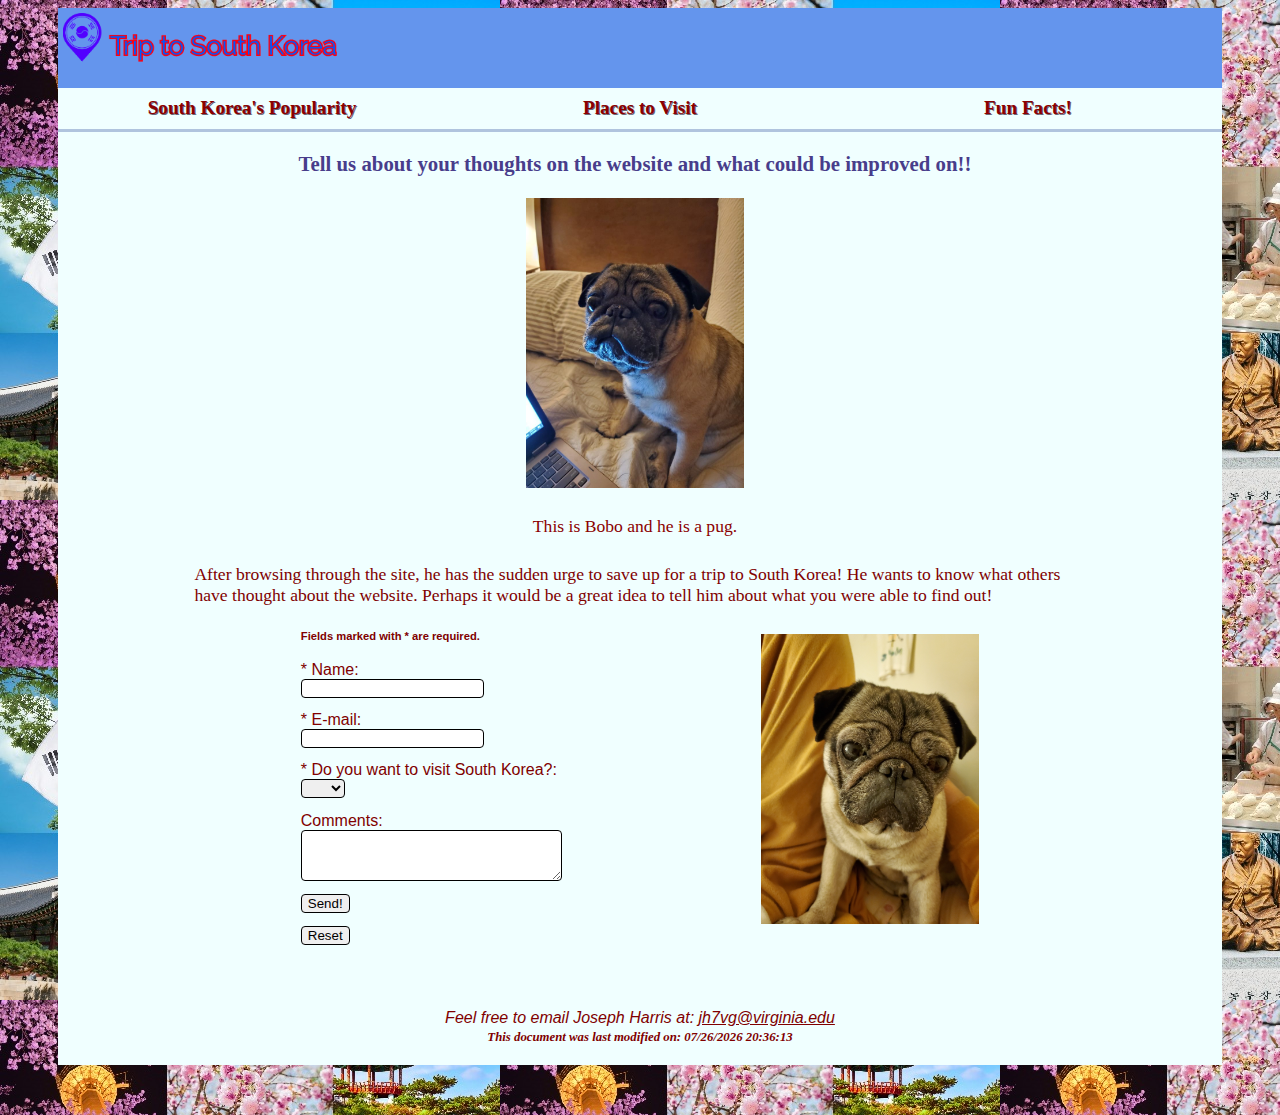
<file: Conclusion.html>
<!DOCTYPE html>
<html lang="en">
<head>
	<title>Contact Us!</title>
	<meta charset="utf-8">
	<meta name="viewport" content="width=device-width, initial-scale=1.0">
	<meta name="description" content="A brief introduction to the different attractions of South Korea and intrigues of the growing South Korean pop culture.">
	<link href="TtSK.css" rel="stylesheet">
</head>
<body>
<div id="wrapper">
	<header>
	<div class="topnav">
	<a href="index.html">
	<img alt="Home" src="HomeLogo.png"></a></header>
	<nav>
	<table class="navTable">
	<tr>
	<th class="noBorder"><a href="Popularity.html">South Korea's Popularity</a></th>
	<th class="noBorder"><a href="VisitImages.html">Places to Visit</a></th>
	<th class="noBorder"><a href="FunFacts.html">Fun Facts!</a></th>
	</tr>
	</table>
	</nav>
	<main>
	<h2>Tell us about your thoughts on the website and what could be improved on!!</h2>
	<img src="bobocomp.jpg" class="center" height="400" width="200">
	<p class="centerfont">This is Bobo and he is a pug.</p>
	<p class="message">After browsing through the site, he has the sudden urge to save up for a trip to South Korea!
	He wants to know what others have thought about the website. Perhaps it would be a great idea to tell him
	about what you were able to find out!</p>
	
	<div id="bobo">
	<img src="bobo.jpg">
	</div>

	<h5 class="conclusion">Fields marked with * are required.</h5>
	<script>
	function validateForm() {
	if (document.forms[0].myName.value == "" ) {
	 alert("Please enter a name.");
	 return false;
	} 
	else if (document.forms[0].myEmail.value == "" ) {
	 alert("Please enter an e-mail address.");
	 return false;
	} 
	else if (document.forms[0].myYesNo.value == "" ) {
	 alert("Please select yes or no.");
	 return false;
	} 
	return true;
	} 
	</script>
	<form method="post" action="http://www.formbuddy.com/cgi-bin/form.pl" onsubmit="return validateForm();">
		<input type="hidden" name="username" value="Jophes">
		<input type="hidden" name="reqd" value="0">
		<input type="hidden" name="url" value="https://jophes7.github.io/tsk/thanks.html">
		<label for="myName"><span class="conclusion">* Name:</span></label>
		<input type="text" name="myName" id="myName">
		<label for="myEmail"><span class="conclusion">* E-mail:</span></label>
		<input type="email" name="myEmail" id="myEmail">

		<label for="myYesNo"><span class="conclusion">* Do you want to visit South Korea?:</label>
  		<select id="myYesNo" name="myYesNo">
		<option value=""></option>
    		<option value="yes">Yes</option>
    		<option value="no">No</option>
  		</select>

		<label for="myComments"><span class="conclusion">Comments:</span></label>
		<textarea name="myComments" id="myComments" rows="3" cols="30"></textarea>
		<input id="mySubmit" type="submit" value="Send!">
		<input id="myReset" type="reset" value="Reset">
	</form>
	</main>
	<footer>
	<div>
		
		Feel free to email Joseph Harris at: <a href="mailto:jh7vg@virginia.edu">jh7vg@virginia.edu</a>
		<br>
		<span class="mod">
		This document was last modified on:
		<script>
		document.write(document.lastModified);
		</script>
		</span>
		</div>
	</footer>
</body>
</html>
</file>
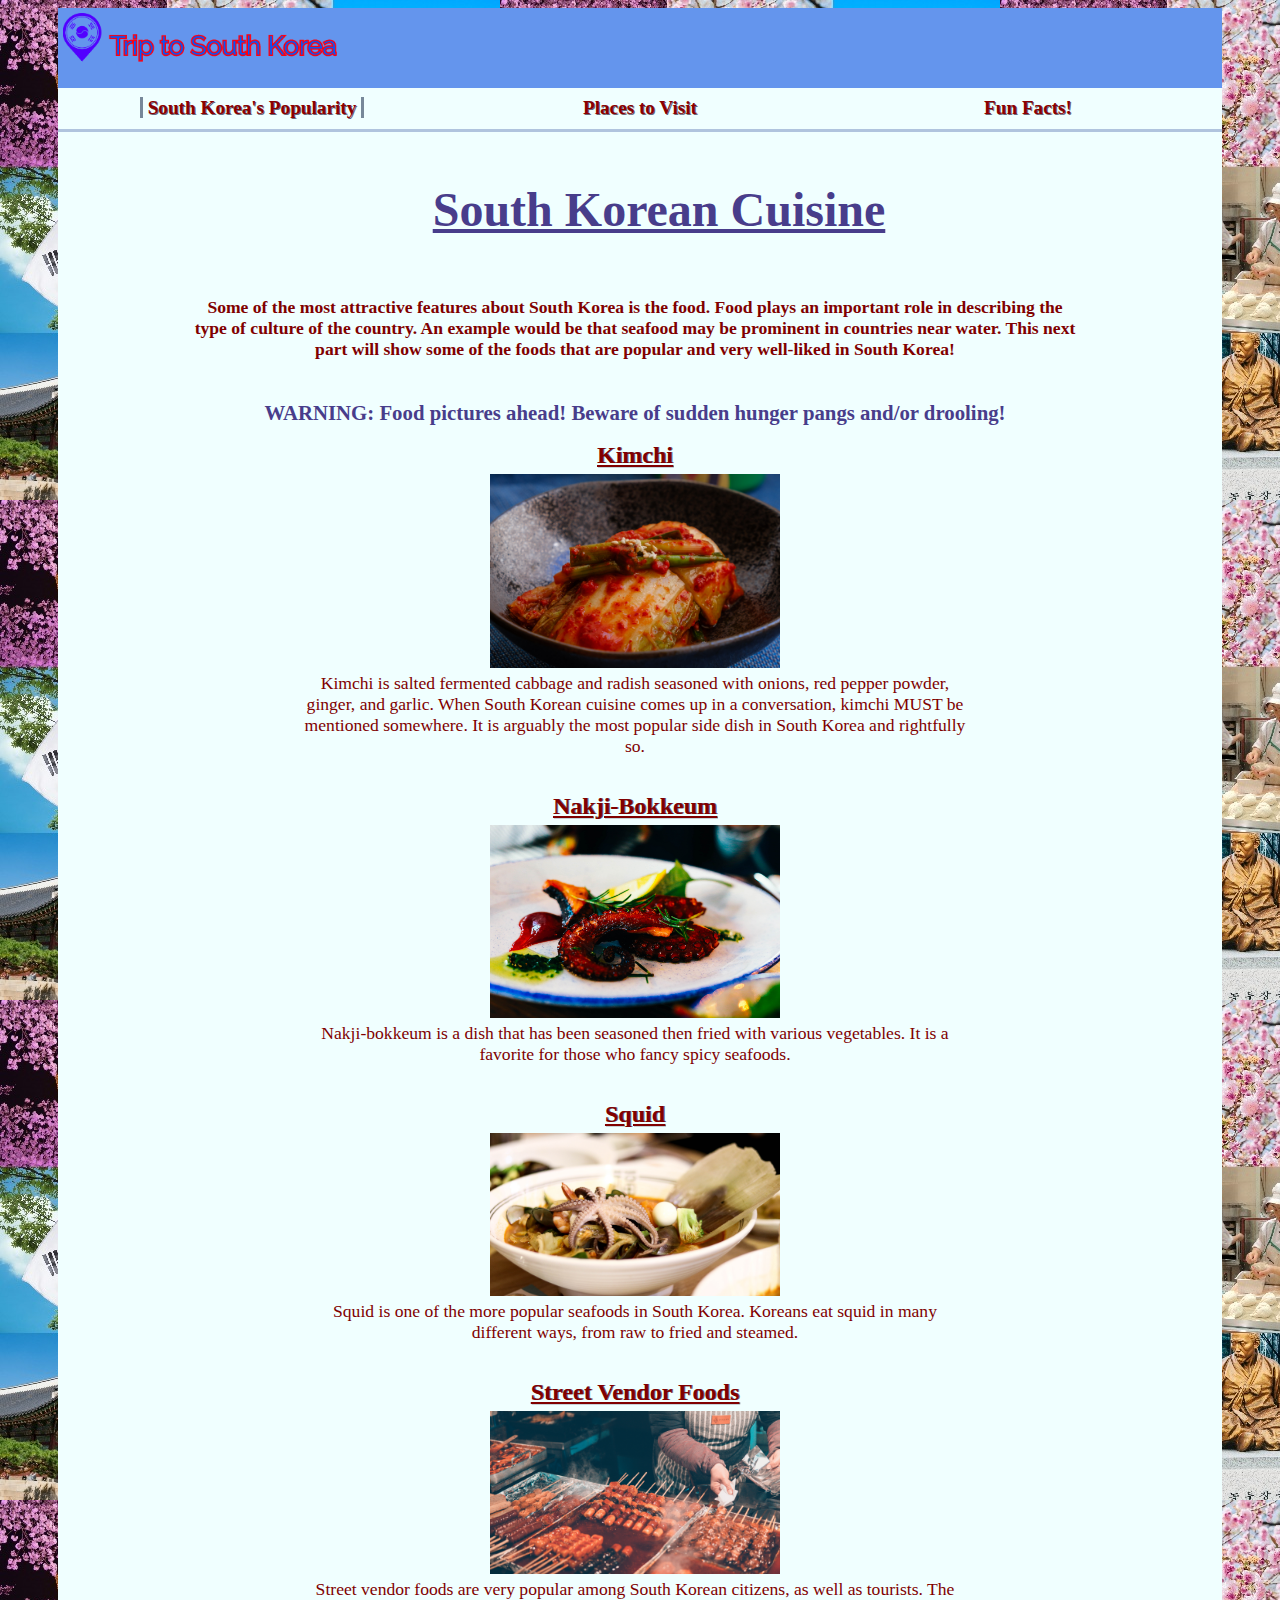
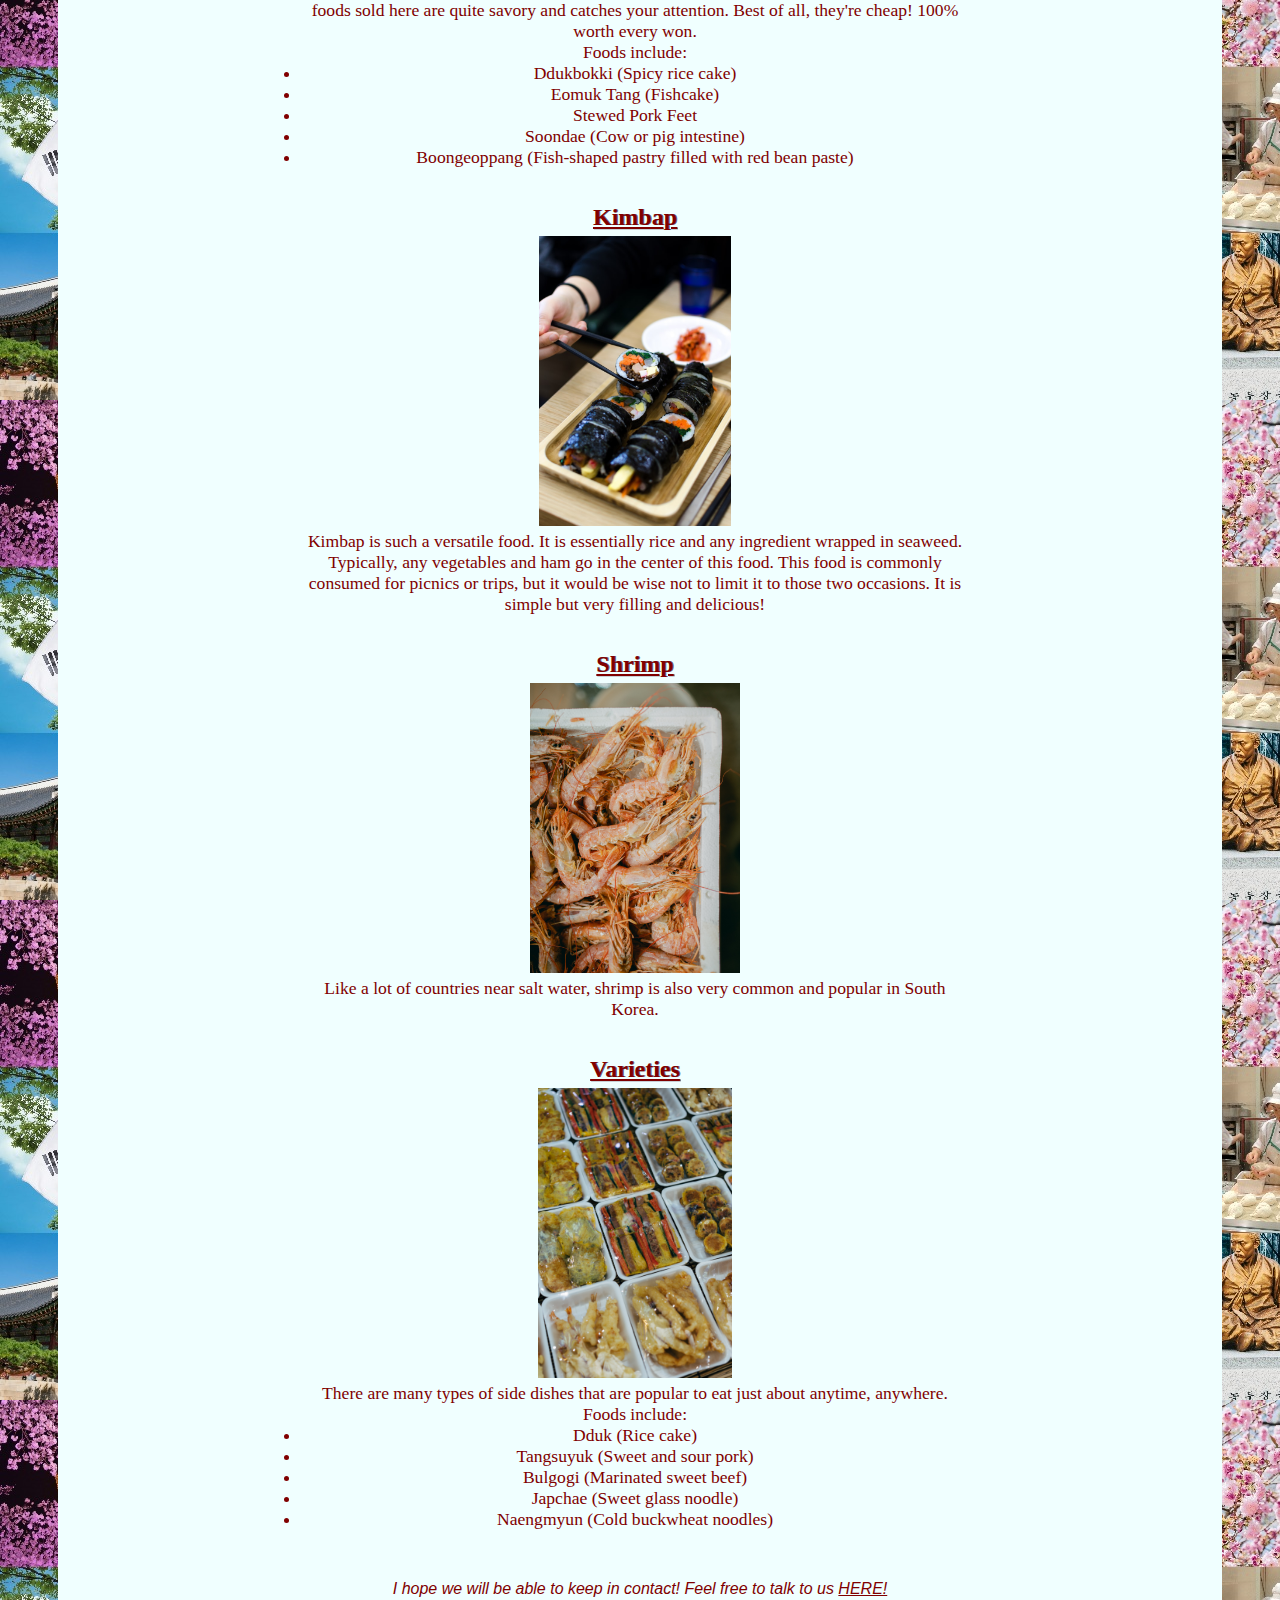
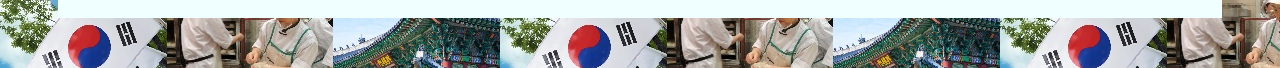
<file: Cuisine.html>
<!DOCTYPE html>
<html lang="en">
<head>
	<title>South Korean Cuisine</title>
	<meta charset="utf-8">
	<meta name="viewport" content="width=device-width, initial-scale=1.0">
	<meta name="description" content="A brief introduction to the different attractions of South Korea and intrigues of the growing South Korean pop culture.">
	<link href="TtSK.css" rel="stylesheet">
</head>
<body>
<div id="wrapper">
	<header>
	<div class="topnav">
	<a href="index.html">
	<img alt="Home" src="HomeLogo.png"></a></header>
	<nav>
	<table class="navTable">
	<tr>
	<th class="noBorder"><a class="active" href="Popularity.html">South Korea's Popularity</a></th>
	<th class="noBorder"><a href="VisitImages.html">Places to Visit</a></th>
	<th class="noBorder"><a href="FunFacts.html">Fun Facts!</a></th>
	</tr>
	</table>
	</nav>
	<main>
	<h1>South Korean Cuisine</h1>
	<h6>Some of the most attractive features about South Korea is the food. 
	Food plays an important role in describing the type of culture of the country.
	An example would be that seafood may be prominent in countries near water.
	This next part will show some of the foods that are popular and very well-liked in South Korea!</h6>
	<h2>WARNING: Food pictures ahead! Beware of sudden hunger pangs and/or drooling!</h2>

	<dt class="foodname">Kimchi</dt>
	<img src="kimchi.jpg" class="block">
	<dt>Kimchi is salted fermented cabbage and radish seasoned with onions, red pepper powder, ginger, and garlic.
	When South Korean cuisine comes up in a conversation, kimchi MUST be mentioned somewhere.
	It is arguably the most popular side dish in South Korea and rightfully so.</dt><br><br>

	<dt class="foodname">Nakji-Bokkeum</dt>
	<img src="nakji.jpg" class="block">
	<dt>Nakji-bokkeum is a dish that has been seasoned then fried with various vegetables.
	It is a favorite for those who fancy spicy seafoods.</dt><br><br>

	<dt class="foodname">Squid</dt>
	<img src="squid.jpg" class="block">
	<dt>Squid is one of the more popular seafoods in South Korea.
	Koreans eat squid in many different ways, from raw to fried and steamed.</dt><br><br>

	<dt class="foodname">Street Vendor Foods</dt>
	<img src="vendor.jpg" class="block">
	<dt>Street vendor foods are very popular among South Korean citizens, as well as tourists.
	The foods sold here are quite savory and catches your attention. Best of all, they're cheap! 
	100% worth every won.</dt>
	<dt>Foods include:</dt>
	<li class="cuisine">Ddukbokki (Spicy rice cake)
	<li class="cuisine">Eomuk Tang (Fishcake)
	<li class="cuisine">Stewed Pork Feet
	<li class="cuisine">Soondae (Cow or pig intestine)
	<li class="cuisine">Boongeoppang (Fish-shaped pastry filled with red bean paste)
	</li>
	<br><br>

	<dt class="foodname">Kimbap</dt>
	<img src="kimbap.jpg" class="block">
	<dt>Kimbap is such a versatile food. It is essentially rice and any ingredient wrapped in seaweed.
	Typically, any vegetables and ham go in the center of this food.
	This food is commonly consumed for picnics or trips, but it would be wise not to limit it to those two occasions.
	It is simple but very filling and delicious!</dt><br><br>

	<dt class="foodname">Shrimp</dt>
	<img src="shrimp.jpg" class="block">
	<dt>Like a lot of countries near salt water, shrimp is also very common and popular in South Korea.</dt><br><br>

	<dt class="foodname">Varieties</dt>
	<img src="foodsides.jpg" class="block">
	<dt>There are many types of side dishes that are popular to eat just about anytime, anywhere.</dt>
	<dt>Foods include:</dt>
	<li class="cuisine">Dduk (Rice cake)
	<li class="cuisine">Tangsuyuk (Sweet and sour pork)
	<li class="cuisine">Bulgogi (Marinated sweet beef)
	<li class="cuisine">Japchae (Sweet glass noodle)
	<li class="cuisine">Naengmyun (Cold buckwheat noodles)
	</main>
	<footer>
		I hope we will be able to keep in contact! Feel free to talk to us <a href="Conclusion.html">HERE!</a>
	</footer>
	</div>
</body>
</html>
</file>
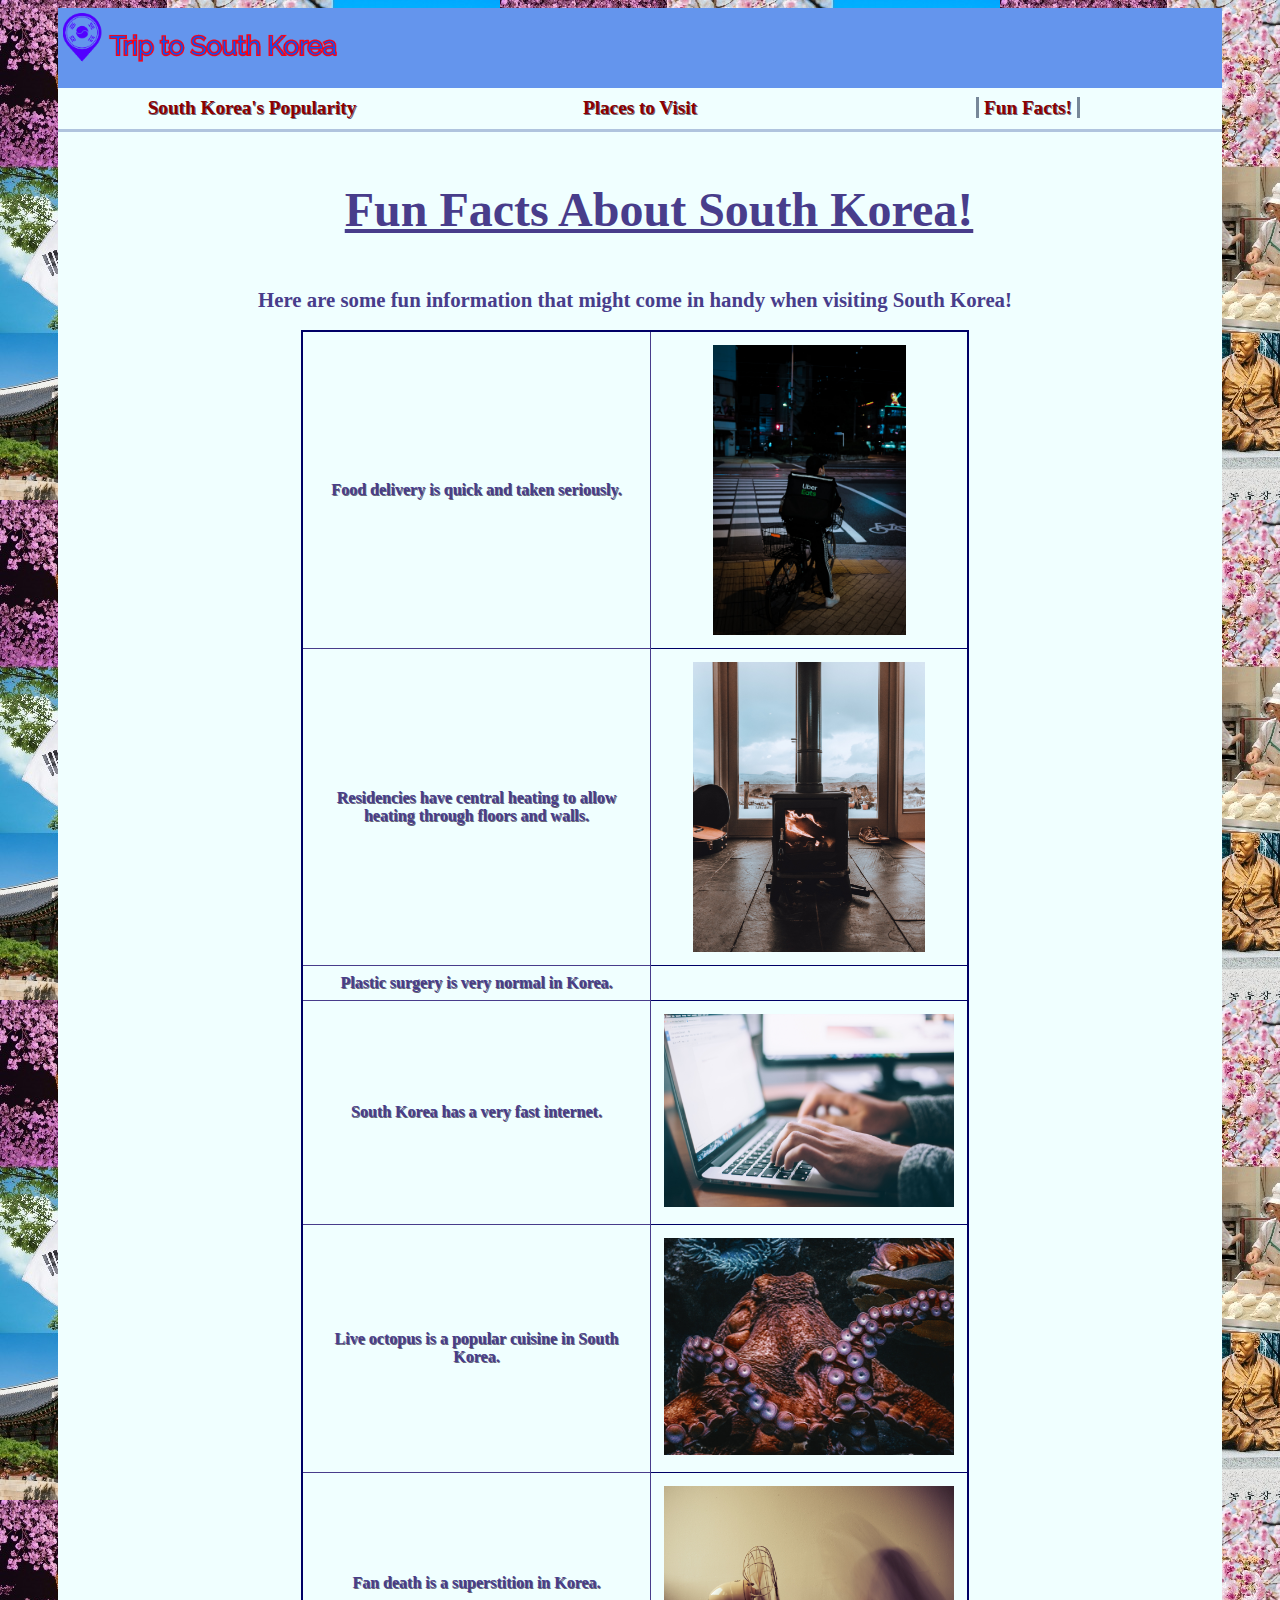
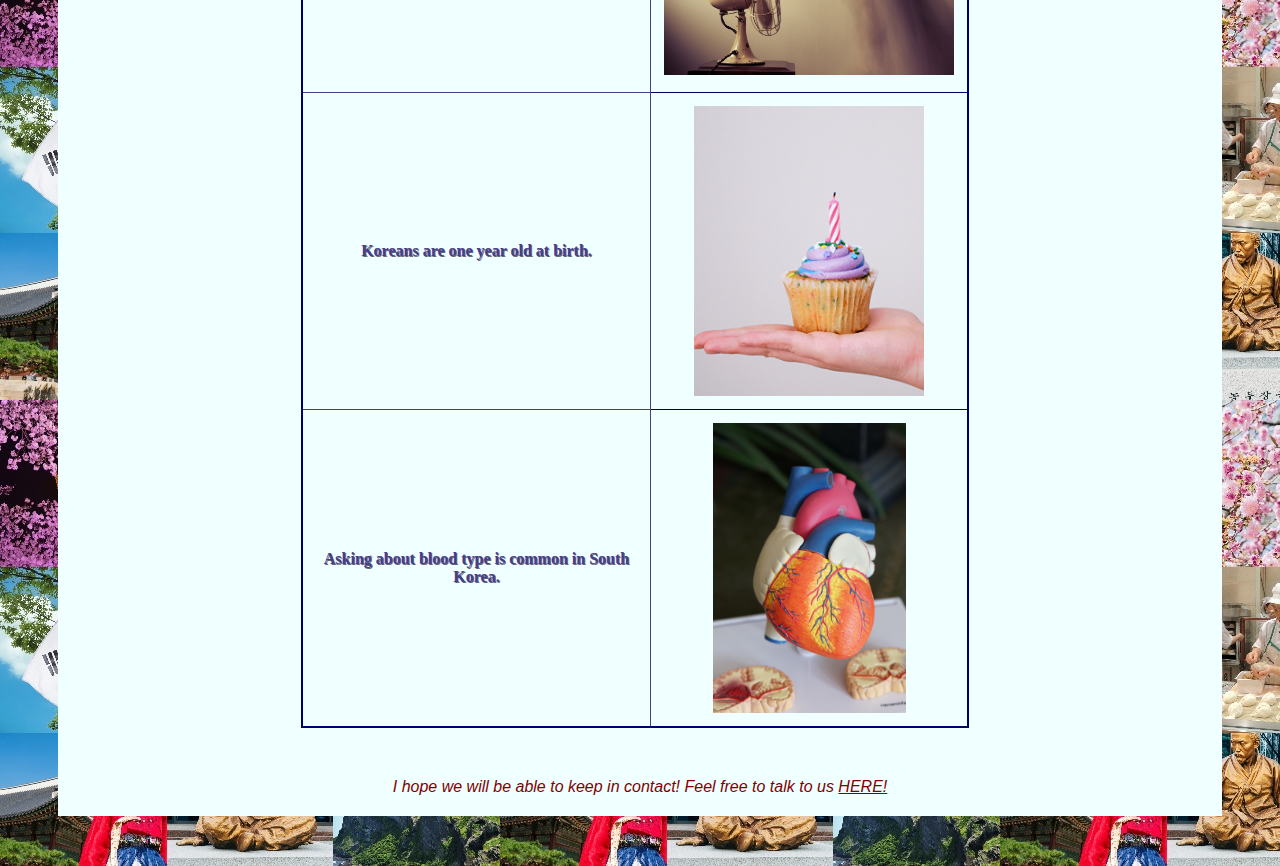
<file: FunFacts.html>
<!DOCTYPE html>
<html lang="en">
<head>
	<title>Fun Facts About South Korea</title>
	<meta charset="utf-8">
	<meta name="viewport" content="width=device-width, initial-scale=1.0">
	<meta name="description" content="A brief introduction to the different attractions of South Korea and intrigues of the growing South Korean pop culture.">
	<link href="TtSK.css" rel="stylesheet">
</head>
<body>
<div id="wrapper">
	<header>
	<div class="topnav">
	<a href="index.html">
	<img alt="Home" src="HomeLogo.png"></a></header>
	<nav>
	<table class="navTable">
	<tr>
	<th class="noBorder"><a href="Popularity.html">South Korea's Popularity</a></th>
	<th class="noBorder"><a href="VisitImages.html">Places to Visit</a></th>
	<th class="noBorder"><a class="active" href="FunFacts.html">Fun Facts!</a></th>
	</tr>
	</table>
	</nav>
	<main>
<h1>Fun Facts About South Korea!</h1>
<h2>Here are some fun information that might come in handy when visiting South Korea!</h2>
	<table>
		<tr>
		<th>Food delivery is quick and taken seriously.</th>
		<td><img src="delivery.jpg" class="center"></td>
		</tr>
		<tr>
		<th>Residencies have central heating to allow heating through floors and walls.</th>
		<td><img src="heating.jpg" class="center"></td>
		</tr>
		<tr>
		<th>Plastic surgery is very normal in Korea.</th>
		<td></td>
		</tr>
		<tr>
		<th>South Korea has a very fast internet.</th>
		<td><img src="internet.jpg"></td>
		</tr>
		<tr>
		<th>Live octopus is a popular cuisine in South Korea.</th>
		<td><img src="liveoctopus.jpg"></td>
		</tr>
		<tr>
		<th>Fan death is a superstition in Korea.</th>
		<td><img src="fan.jpg"></td>
		</tr>
		<tr>
		<th>Koreans are one year old at birth.</th>
		<td><img src="bday.jpg" class="center"></td>
		</tr>
		<tr>
		<th>Asking about blood type is common in South Korea.</th>
		<td><img src="heart.jpg" class="center"></td>
		</tr>
	</table>

</main>
	<footer>
		I hope we will be able to keep in contact! Feel free to talk to us <a href="Conclusion.html">HERE!</a>
	</footer>
	
	</div>
</body>
</html>
</file>
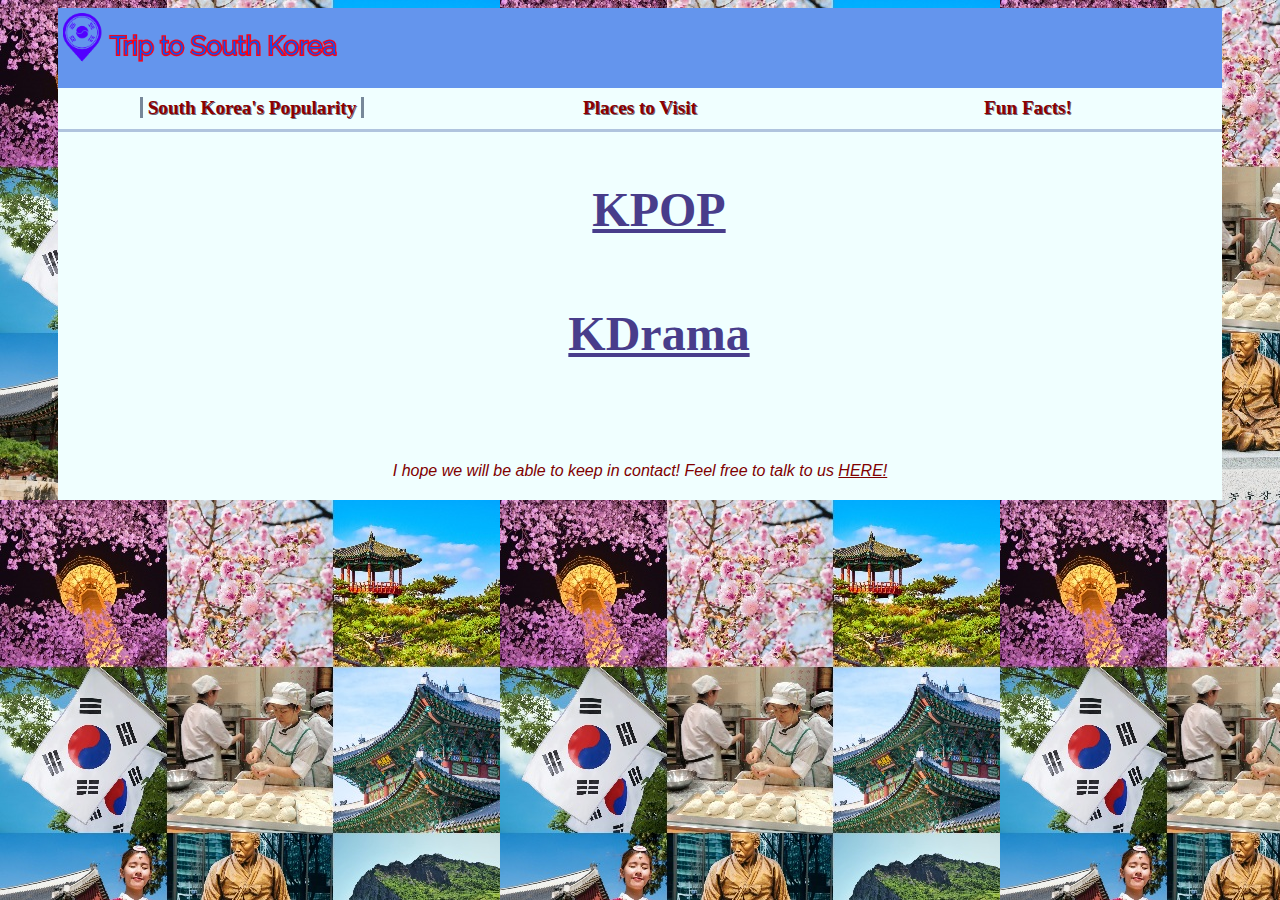
<file: KpopKdrama.html>
<!DOCTYPE html>
<html lang="en">
<head>
	<title>KPOP/KDrama</title>
	<meta charset="utf-8">
	<meta name="viewport" content="width=device-width, initial-scale=1.0">
	<meta name="description" content="A brief introduction to the different attractions of South Korea and intrigues of the growing South Korean pop culture.">
	<link href="TtSK.css" rel="stylesheet">
</head>
<body>
<div id="wrapper">
	<header>
	<div class="topnav">
	<a href="index.html">
	<img alt="Home" src="HomeLogo.png"></a></header>
	<nav>
	<table class="navTable">
	<tr>
	<th class="noBorder"><a class="active" href="Popularity.html">South Korea's Popularity</a></th>
	<th class="noBorder"><a href="VisitImages.html">Places to Visit</a></th>
	<th class="noBorder"><a href="FunFacts.html">Fun Facts!</a></th>
	</tr>
	</table>
	</nav>
	<main>
	<h1>KPOP</h1>
	<h1>KDrama</h1>
	</main>
	<footer>
		I hope we will be able to keep in contact! Feel free to talk to us <a href="Conclusion.html">HERE!</a>
	</footer>
	
	</div>
</body>
</html>
</file>
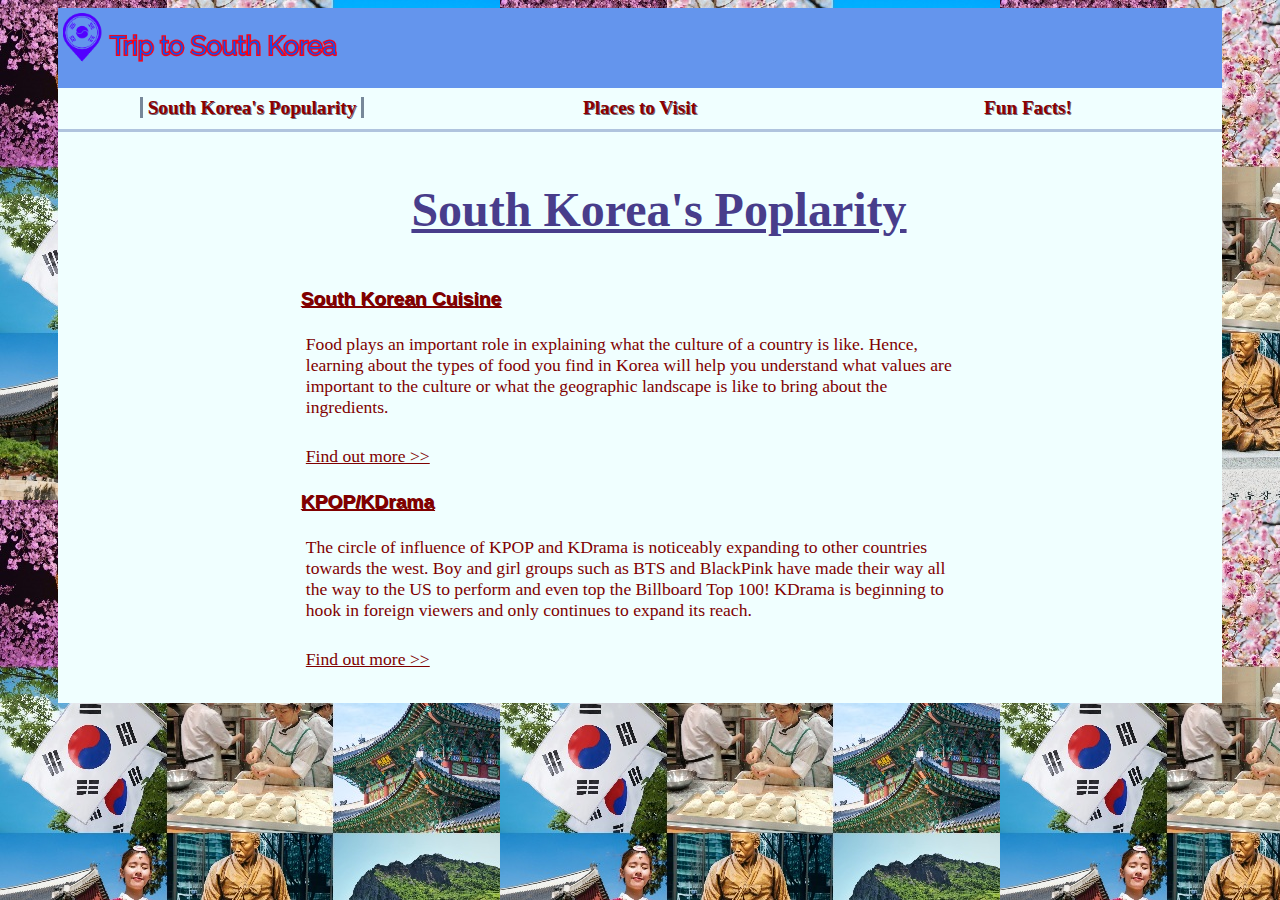
<file: Popularity.html>
<!DOCTYPE html>
<html lang="en">
<head>
	<title>Popularity of South Korea</title>
	<meta charset="utf-8">
	<meta name="viewport" content="width=device-width, initial-scale=1.0">
	<meta name="description" content="A brief introduction to the different attractions of South Korea and intrigues of the growing South Korean pop culture.">
	<link href="TtSK.css" rel="stylesheet">
</head>
<body>
<div id="wrapper">
	<header>
	<div class="topnav">
	<a href="index.html">
	<img alt="Home" src="HomeLogo.png"></a></header>
	<nav>
	<table class="navTable">
	<tr>
	<th class="noBorder"><a class="active" href="Popularity.html">South Korea's Popularity</a></th>
	<th class="noBorder"><a href="VisitImages.html">Places to Visit</a></th>
	<th class="noBorder"><a href="FunFacts.html">Fun Facts!</a></th>
	</tr>
	</table>
	</nav>
	<main>
		<h1>South Korea's Poplarity</h1>
		<h3 class="popularity">South Korean Cuisine</h3>
		<p class="popularity">Food plays an important role in explaining what the culture of a country is like. 
		Hence, learning about the types of food you find in Korea will help you understand what values are important 
		to the culture or what the geographic landscape is like to bring about the ingredients.</p>
		<p class="popularity"><a href="Cuisine.html">Find out more >></a></p>

		<h3 class="popularity">KPOP/KDrama</h3>
		<p class="popularity">The circle of influence of KPOP and KDrama is noticeably expanding to other countries towards the west.
		Boy and girl groups such as BTS and BlackPink have made their way all the way to the US to perform and even top the Billboard Top 100!
		KDrama is beginning to hook in foreign viewers and only continues to expand its reach.</p>
		<p class="popularity"><a href="KpopKdrama.html">Find out more >></a></p>
	</main>
	
	</div>
</body>
</html>
</file>
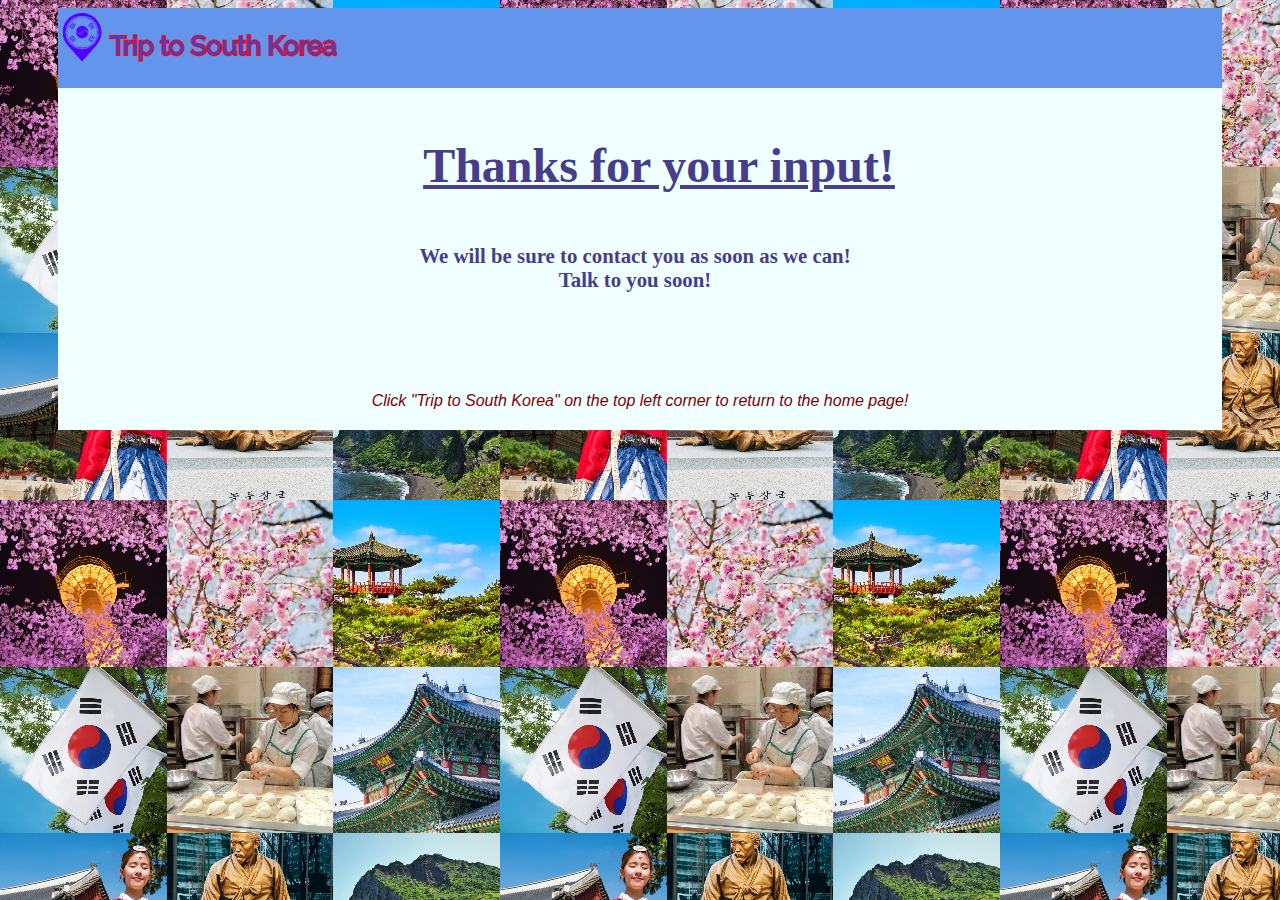
<file: thanks.html>
<!DOCTYPE html>
<html lang="en">
<head>
	<title>Trip to South Korea Home</title>
	<meta charset="utf-8">
	<meta name="viewport" content="width=device-width, initial-scale=1.0">
	<meta name="description" content="A brief introduction to the different attractions of South Korea and intrigues of the growing South Korean pop culture.">
	<link href="TtSK.css" rel="stylesheet">
</head>
<body>
<div id="wrapper">
	<header>
	<div class="topnav">
	<a href="index.html">
	<img alt="Home" src="HomeLogo.png"></a></header>
	</tr>
	</table>
	</nav>
	<main>
	<div id="wrapper">
		<h1>Thanks for your input!</h1>
		<h2>We will be sure to contact you as soon as we can!<br>Talk to you soon!</h2>
	</main>
	<footer>
	Click "Trip to South Korea" on the top left corner to return to the home page!
	</footer>
</div>
</body>
</html>
</file>
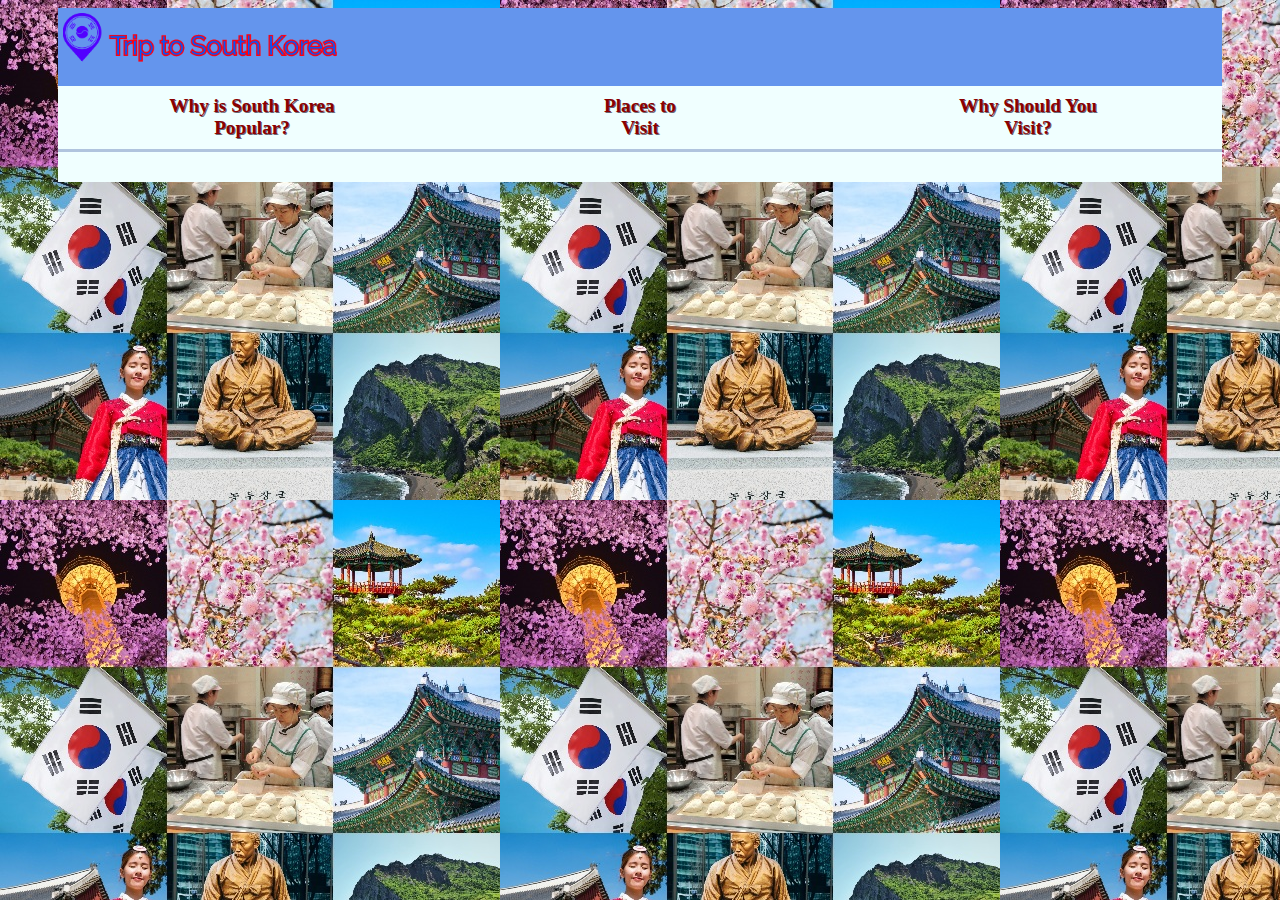
<file: TtSK.html>
<!DOCTYPE html>
<html lang="en">
<head>
	<title>Trip to South Korea</title>
	<meta charset="utf-8">
	<meta name="viewport"
	content="width=device-width, initial-scale=1.0">
	<link href="TtSK.css" rel="stylesheet">
<!--[if lt IE 9]>

<![endif]-->
</head>
<body>
<div id="wrapper">
	<header>
	<a href="TtSK.html">
	<img alt="Home" src="HomeLogo.png"></a></header>
	<nav>
	<table class="navTable">
	<tr>
	<th class="noBorder"><a href="Popularity.html">Why is South Korea<br> Popular?</a></th>
	<th class="noBorder"><a href="VisitImages.html">Places to<br> Visit</a></th>
	<th class="noBorder"><a href="FunFacts.html">Why Should You<br> Visit?</a></th>
	</tr>
	</table>
	</nav>
	<main>
</file>
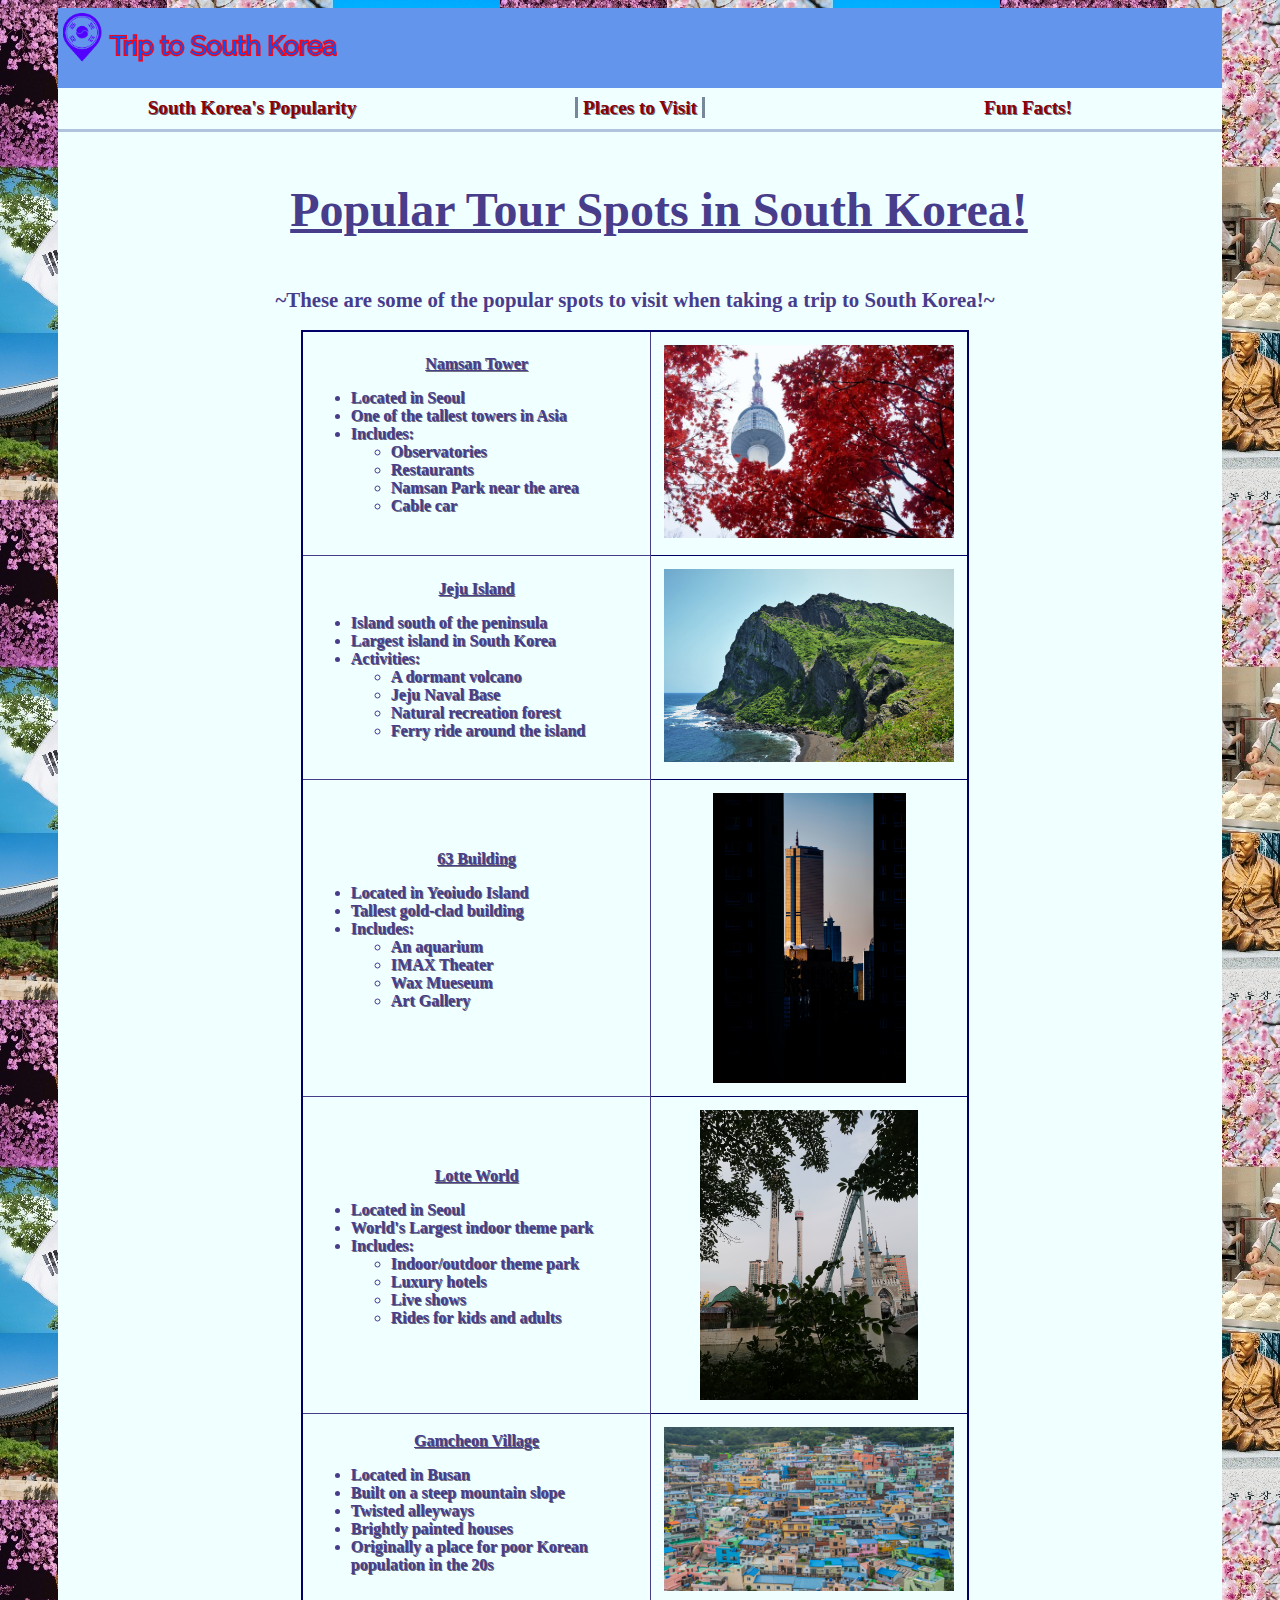
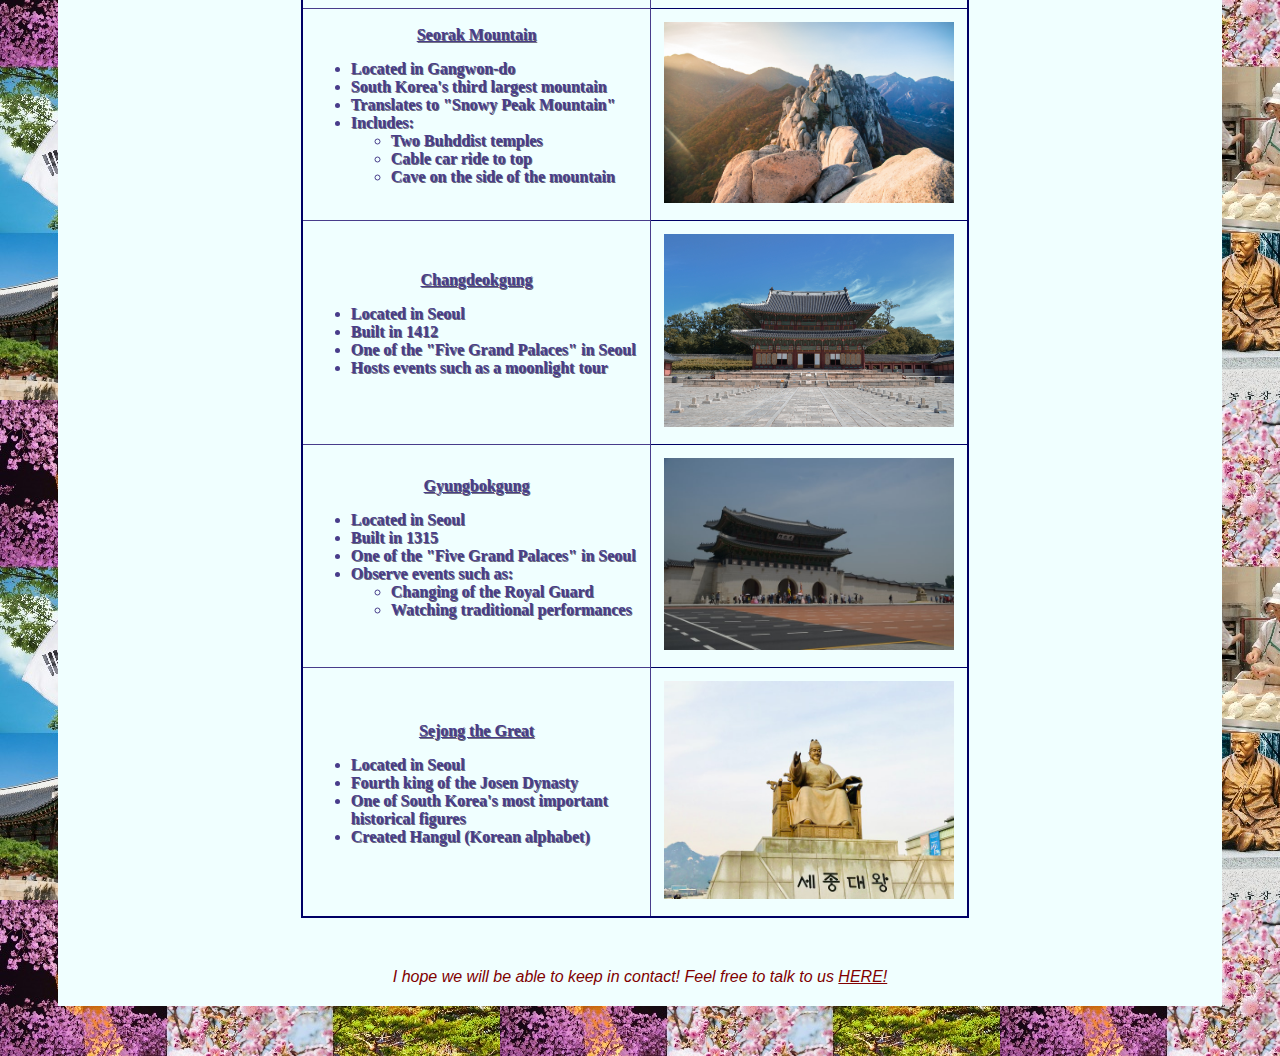
<file: VisitImages.html>
<!DOCTYPE html>
<html lang="en">
<head>
	<title>Images of South Korea</title>
	<meta charset="utf-8">
	<meta name="viewport" content="width=device-width, initial-scale=1.0">
	<meta name="description" content="A brief introduction to the different attractions of South Korea and intrigues of the growing South Korean pop culture.">
	<link href="TtSK.css" rel="stylesheet">
</head>
<body>
<div id="wrapper">
	<header>
	<div class="topnav">
	<a href="index.html">
	<img alt="Home" src="HomeLogo.png"></a></header>
	<nav>
	<table class="navTable">
	<tr>
	<th class="noBorder"><a href="Popularity.html">South Korea's Popularity</a></th>
	<th class="noBorder"><a class="active" href="VisitImages.html">Places to Visit</a></th>
	<th class="noBorder"><a href="FunFacts.html">Fun Facts!</a></th>
	</tr>
	</table>
	</nav>
	<main>
	<h1>Popular Tour Spots in South Korea!</h1>
	<h2>~These are some of the popular spots to visit when taking a trip to South Korea!~</h2>
	<table>
	<tr>
	<th><span class="control">Namsan Tower</span>
		<ul>
		<li class="tour">Located in Seoul
		<li class="tour">One of the tallest towers in Asia
		<li class="tour">Includes:
			<ul>
			<li>Observatories
			<li>Restaurants
			<li>Namsan Park near the area
			<li>Cable car
			</ul>
		</li>
		</ul>
	</th>
	<td><img src="namsan.jpg"></td>
	</tr>
	<tr>
	<th><span class="control">Jeju Island</span>
		<ul>
		<li class="tour">Island south of the peninsula
		<li class="tour">Largest island in South Korea
		<li class="tour">Activities:
			<ul>
			<li>A dormant volcano
			<li>Jeju Naval Base
			<li>Natural recreation forest
			<li>Ferry ride around the island
			</ul>
		</li>
		</ul>
	</th>
	<td><img src="jejudo.jpg"></td>
	</tr>
	<tr>
	<th><span class="control">63 Building</span>
		<ul>
		<li class="tour">Located in Yeoiudo Island
		<li class="tour">Tallest gold-clad building
		<li class="tour">Includes:
			<ul>
			<li>An aquarium
			<li>IMAX Theater
			<li>Wax Mueseum
			<li>Art Gallery
			</ul>
		</li>
		</ul>
	</th>
	<td><img src="63building.jpg" class="center"></td>
	</tr>
	<tr>
	<th><span class="control">Lotte World</span>
		<ul>
		<li class="tour">Located in Seoul
		<li class="tour">World's Largest indoor theme park
		<li class="tour">Includes:
			<ul>
			<li>Indoor/outdoor theme park
			<li>Luxury hotels
			<li>Live shows
			<li>Rides for kids and adults
			</ul>
		</li>
		</ul>
	</th>
	<td><img src="lotteworld.jpg" class="center"></td>
	</tr>
	<tr>
	<th><span class="control">Gamcheon Village</span>
	<ul>
	<li class="tour">Located in Busan
	<li class="tour">Built on a steep mountain slope
	<li class="tour">Twisted alleyways
	<li class="tour">Brightly painted houses
	<li class="tour">Originally a place for poor Korean population in the 20s
	</li>
	</ul>
	</th>
	<td><img src="gamcheon.jpg"></td>
	<tr>
	<th><span class="control">Seorak Mountain</span>
	<ul>
	<li class="tour">Located in Gangwon-do
	<li class="tour">South Korea's third largest mountain
	<li class="tour">Translates to "Snowy Peak Mountain"
	<li class="tour">Includes:
		<ul>
		<li>Two Buhddist temples
		<li>Cable car ride to top
		<li>Cave on the side of the mountain
		</ul>
	</li>
	</ul>
	</th>
	<td><img src="seoraksan.jpg"></td>
	<tr>
	<th><span class="control">Changdeokgung</span>
	<ul>
	<li class="tour">Located in Seoul
	<li class="tour">Built in 1412
	<li class="tour">One of the "Five Grand Palaces" in Seoul
	<li class="tour">Hosts events such as a moonlight tour
	</li>
	</ul>
	</th>
	<td><img src="changdeokgung.jpg"></td>
	</tr>
	<tr>
	<th><span class="control">Gyungbokgung</span>
	<ul>
	<li class="tour">Located in Seoul
	<li class="tour">Built in 1315
	<li class="tour">One of the "Five Grand Palaces" in Seoul
	<li class="tour">Observe events such as:
		<ul>
		<li>Changing of the Royal Guard
		<li>Watching traditional performances
		</ul>
	</li>
	</ul>
	</th>
	<td><img src="gyungbokgung.jpg"></td>
	</tr>
	<tr>
	<th><span class="control">Sejong the Great</span>
	<ul>
	<li class="tour">Located in Seoul
	<li class="tour">Fourth king of the Josen Dynasty
	<li class="tour">One of South Korea's most important historical figures
	<li class="tour">Created Hangul (Korean alphabet)
	</li>
	</ul>
	</th>
	<td><img src="sejong.jpg"></td>
	</tr>
	</table>
	</main>
	<footer>
		I hope we will be able to keep in contact! Feel free to talk to us <a href="Conclusion.html">HERE!</a>
	</footer>
	</div>
</body>
</html>
</file>
<file: TtSK.css>
* { box-sizing: border-box; }

header, nav, main, footer { display: block; }

body { background-image: url(SK-collage.jpg);
       background-repeat: repeat;
       backround-size: auto;
       color: #000000;
       font-family: Verdana, Arial, sans-serif; }

main { margin: 20px;
       padding-right: 10px;
       padding-bottom: 10px; }
      
header { background-color: #6495ED; }
         
h1 { text-align: center;
     text-indent: 1em;
     line-height: 150%;
     font-size: 3em;
     font-family: batang;
     text-decoration: underline;
     padding: 10px; }

h2 { text-align: center;
     font-size: 1.3em;
     font-family: serif;
     text-shadow: 1px #191970; }

h3 { text-align: left;
     font-size: 1.2em;
     color: #800000;
     text-decoration: underline;
     text-shadow: 1px 1px #800000 }

h4 { font-size: 1.1em;
     color: #800000;
     text-align: center;
     text-decoration: underline;
     text-shadow: 1px #800000; }

h5 { font-size: 0.7em;
     color: #800000;
     text-shadow: 1px #800000; }

h6 { font-size: 1.1em;
     color: #800000;
     margin-left: 10%;
     margin-right: 10%;
     text-align: center;
     font-family: Serif; }

video { margin-left: 20px;
	margin-right: 20px; }

.caption { font-size: 0.8em;
	   color: #800000;
	   text-align: center;
	   margin-left: 5px;
	   margin-right: 5px; } 

.kcaption { font-size: 0.8em;
	    color: #191970;
	    text-align: center;
	    margin-left: 5px;
	    margin-right: 5px; } 

.credit { font-size: 0.7em;
	  color: #800000;
	  margin-left: 5px;
	  margin-right: 5px; } 

.tcredit { font-size: 0.7em;
	   color: #483D8B;
	   margin-left: 5px;
	   margin-right: 5px; }

input, textarea, select { display: block;
		  	  margin-bottom: 1em;
		  	  margin-left: 20%; }

input[type=text] { border: 1px solid;
		   border-radius: 4px; }

input[type=email] { border: 1px solid;
		    border-radius: 4px; }

select { border: 1px solid;
	 border-radius: 4px; }

textarea { border: 1px solid;
	   border-radius: 4px; }

input[type=submit] { border: 1px solid;
		     border-radius: 4px; }

input[type=reset] { border: 1px solid;
		    border-radius: 4px; }

.maroon { color: #800000; }

.message { color: #800000;
	   margin-left: 10%;
	   margin-right: 10%; }

.conclusion { color: #800000;
	      margin-left: 20%; }

.popularity { color: #800000;
	      margin-left: 20%;
	      margin-right: 20%; }

.kpopdrama { font-family: serif;
	     font-size: 1.1em;
	     color: #483D8B;
	     text-align: left;
	     margin-left: 10%;
	     margin-right: 10%; }

p {  font-size: 1.1em;
     padding: 5px;
     font-family: serif;
     color: #8B0000; } 

#info { float: right;
	width: 30%;
	padding-left: 10px; }

#bobo { float: right;
	width: 40%;
	padding-left: 10px; }

table { border: 2px solid #000066; 
        border-collapse: collapse;
	margin-left: 20%;
	margin-right: 20%;
	table-layout: fixed; }

th { padding: 0.5em;
     border: 1px solid #483D8B;
     text-align: center;
     font-weight: bold;
     font-family: Georgia, "Times New Roman", serif;
     text-shadow: 1px 0.5px #667; }

td { padding: 0.5em;
     border: 1px solid #000066; }

.tour { text-align: left; }

.navTable { width: 100%;
	    margin-left: auto;
	    margin-right: auto;
	    border-bottom: 3px solid #B0C4DE;
	    border-right: none;
	    border-left: none;
	    border-top: none;
	    table-layout: fixed;
	    text-align: center; }

.noBorder { border: none; }

a { color: #800000; }

a:link { color: #800000; }

a:visited { color: #800000; }

a:hover { color: #A9A9A9; }
     
nav { float: top;
      width: 100%;
      font-weight: bold;
      font-size: 1.2em; }

nav a { text-decoration: none; }

nav a:link { color: #8B0000; }
nav a:visited { color: #B22222; }
nav a:hover { color: #CD5C5C; }
nav a.active { border-left: 3px solid #778899;
	       border-right: 3px solid #778899;
	       padding-left: 5px;
	       padding-right: 5px; }

.topnav { overflow: hidden; }

.topnav a { display: block;
	    float: left;
	    border-bottom: 2px solid transparent; }

.topnav a:hover { background-color: #4169E1; }

dt { color: #800000;
     font-size: 1.1em;
     font-family: serif;
     text-align: center;
     margin-left: 20%;
     margin-right: 20% }

.cuisine { color: #800000;
	   font-size: 1.1em;
	   font-family: serif;
	   text-align: center;
	   margin-left: 20%;
  	   margin-right: 20%;
  	   width: auto; } 

img { border-color: #000000;
      max-width: 300px;
      max-height: 300px;
      padding: 5px; }

#img { float: left;
       width: 20%; }

#popimg { float: left;
	  margin-left: 10%;
          width: 30%; }

#danceimg { float: right;
	    margin-right: 10%;
            width: 30%; }

#dramaimg { float: right;
	    margin-right: 10%;
            width: 20%; }

.logo { float: left;
	width: 20%; }

.block { display: block;
	 margin-left: auto;
  	 margin-right: auto;
  	 width: auto; }

.center { display: block;
	  margin-left: auto;
  	  margin-right: auto;
  	  width: auto; }

.centerfont { text-align: center; }

.foodname { color: #800000;
	    text-align: center;
	    font-size: 1.5em;
	    text-decoration: underline;
	    font-weight: bold;
	    font-family: batang;
	    text-shadow: 1px 0.3px #667; }

.control { font-weight: bold;
	   text-decoration: underline;
           font-family: Georgia, serif;
	   text-shadow: 1px 0.9px #667; }

.mod { font-weight: bold;
       font-style: none;
       text-decoration: none;
       font-family: Batang;
       font-size: 0.8em;
       text-align: center; }
            
footer { color: #800000;
	 font-size: 1em;
         font-style: italic;
	 text-align: center;
	 padding: 20px; }

footer nav { text-align: left; }
         
#wrapper { background-color: #F0FFFF;
	   color: #483D8B;
	   margin-left: 50px;
	   margin-right: 50px; 
	   margin-bottom: 50px; }

#mobile { display: none; }

#desktop { display: inline; }

@media only screen and (max-width: 1024px) {
body { margin: 0; padding: 0; background-image: none; color: white; }
#wrapper { width: auto; min-width: 0; margin: 0; }
#img { float: none; width: auto; margin: 0px; display: block; margin-left: auto; margin-right: auto; width: 100%;}
#bobo { float: none; width: auto; display: block; margin-left: auto; margin-right: auto; }
#popimg { float: none; width: auto; display: block; margin-left: auto; margin-right: auto; }
#danceimg { float: none; width: auto; display: block; margin-left: auto; margin-right: auto; }
#dramaimg { float: none; width: auto; display: block; margin-left: auto; margin-right: auto; }
#info { float: none; width: auto; margin: 0px; padding-bottom: 20px; }
h1 { margin: 0; font-size: 2em; line-height: 200%; }
h2 { font-size: 1.5em; line-height: 100%; }
table { margin-left: auto; margin-right: auto; }
img { max-width: 200px; max-height: 250px; display: block; margin-left: auto; margin-right: auto; width: 100%;}
video { max-width: 200px; max-height: 200px; display: block; margin-left: auto; margin-right: auto; }
nav { float: none; width: auto; }
nav li { display: inline-block; }
nav a { padding: 1em; font-size: 1.2em; }
nav ul { text-align: center; padding: 0; margin: 0; }
main { font-size: 90%; margin: 0; padding-left: 2em; }
footer { margin: 0; }
}

@media only screen and (max-width: 768px) {
#info { float: none; width: auto; margin: 0px; padding-bottom: 20px; }
#img { float: none; width: auto; margin: 0px; display: block; margin-left: auto; margin-right: auto; width: 100%;}
#bobo { float: none; width: auto; margin: 0px; display: block; margin-left: auto; margin-right: auto; width: 100%;}
#popimg { float: none; width: auto; margin: 0px; display: block; margin-left: auto; margin-right: auto; width: 100%;}
#danceimg { float: none; width: auto; margin: 0px; display: block; margin-left: auto; margin-right: auto; width: 100%;}
#dramaimg { float: none; width: auto; margin: 0px; display: block; margin-left: auto; margin-right: auto; width: 100%;}
header { background-repeat: no-repeat; background-position: center; }
h1 { font-size: 1.8em; line-height: 120%; }
h2 { font-size: 1.2em; line-height: 100%; }
body { font-size: 90%; }
table { margin-left: auto; margin-right: auto; }
img { max-width: 200px; max-height: 200px; display: block; margin-left: auto; margin-right: auto; }
video { max-width: 200px; max-height: 200px; display: block; margin-left: auto; margin-right: auto; }
nav a { display: block; padding: 0.2em; font-size: 1.3em; }
nav li { display: block; }
nav ul { text-align: block; }
#mobile { display: inline; }
#desktop { display: none; }
}
</file>
